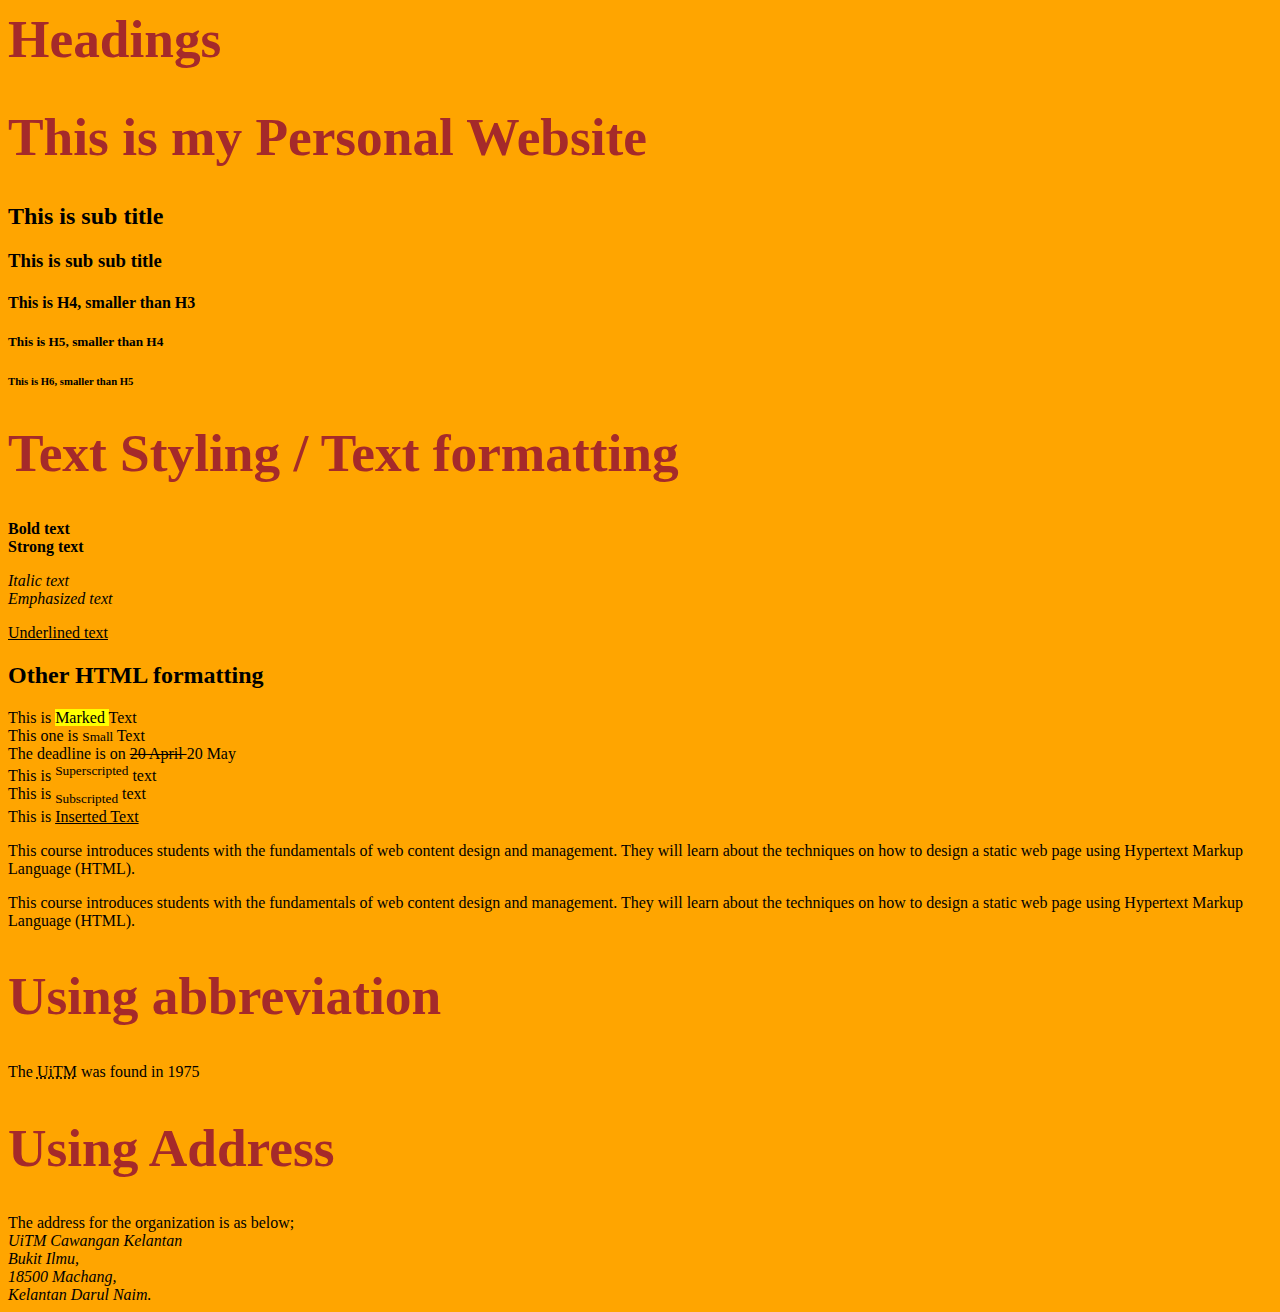
<file: index.html>
<html>
<head>
	<title>This is my Homepage</title>
	<link rel="stylesheet" href="css/style.css">
</head>
<body>
	<h1>Headings</h1>
	<h1>This is my Personal Website</h1>
	<h2>This is sub title</h2>
	<h3>This is sub sub title</h3>
	<h4>This is H4, smaller than H3</h4>
	<h5>This is H5, smaller than H4</h5>
	<h6>This is H6, smaller than H5</h6>

	<h1>Text Styling / Text formatting</h1>
	<b>Bold text</b><br>
	<strong>Strong text</strong><p>
	<i>Italic text</i><br>
	<em>Emphasized text</em><p>
	<u>Underlined text</u>

<h2>Other HTML formatting</h2>
	This is <mark>Marked </mark>Text<br>
	This one is <small>Small </small>Text<br>
	The deadline is on <del>20 April </del>20 May<br>
	This is <sup>Superscripted</sup> text<br>
	This is <sub>Subscripted</sub> text<br>
	This is <ins>Inserted Text</ins>

<p>This course introduces students with the fundamentals of web content design and management. They will learn about the techniques on how to design a static web page using Hypertext Markup Language (HTML). </p>
<p>This course introduces students with the fundamentals of web content design and management. They will learn about the techniques on how to design a static web page using Hypertext Markup Language (HTML). </p>

<h1>Using abbreviation</h1>

The <abbr title="Universiti Teknologi MARA">UiTM</abbr> was found in 1975

<h1>Using Address</h1>

The address for the organization is as below;

<address>
UiTM Cawangan Kelantan<br>
Bukit Ilmu,<br>
18500 Machang,<br>
Kelantan Darul Naim.
</address>
</file>
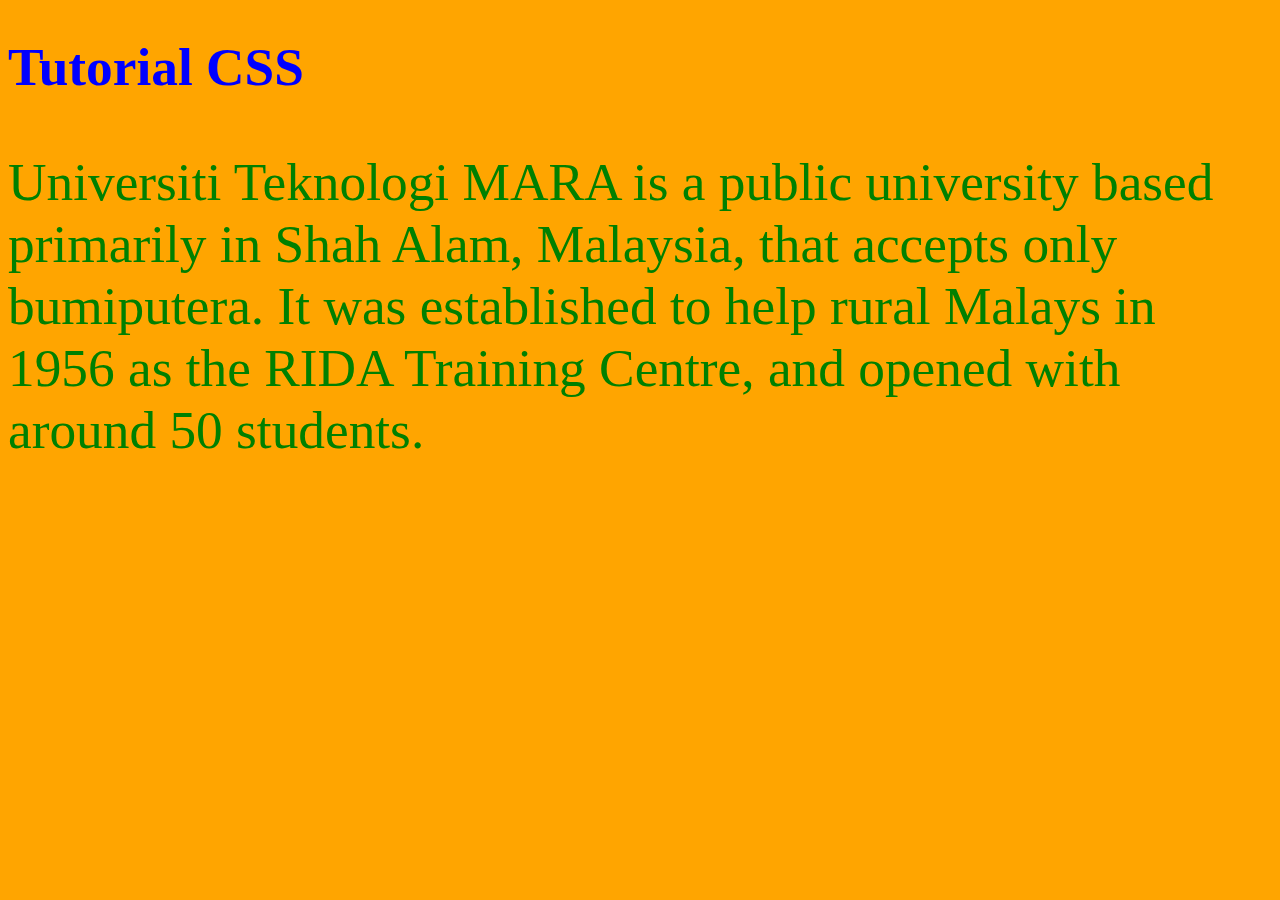
<file: tutorial-inline-css.html>
<!DOCTYPE html>
<html>
<head>
	<title>Tutorial CSS Inline CSS</title>
	<link rel="stylesheet" href="css/style.css">
</head>
<body>
	<h1 style="color:blue;">Tutorial CSS</h1>

	<p style="color:green;font-size:40pt;">Universiti Teknologi MARA is a public university based primarily in Shah Alam, Malaysia, that accepts only bumiputera. It was established to help rural Malays in 1956 as the RIDA Training Centre, and opened with around 50 students.</p>

</body>
</html>
</file>
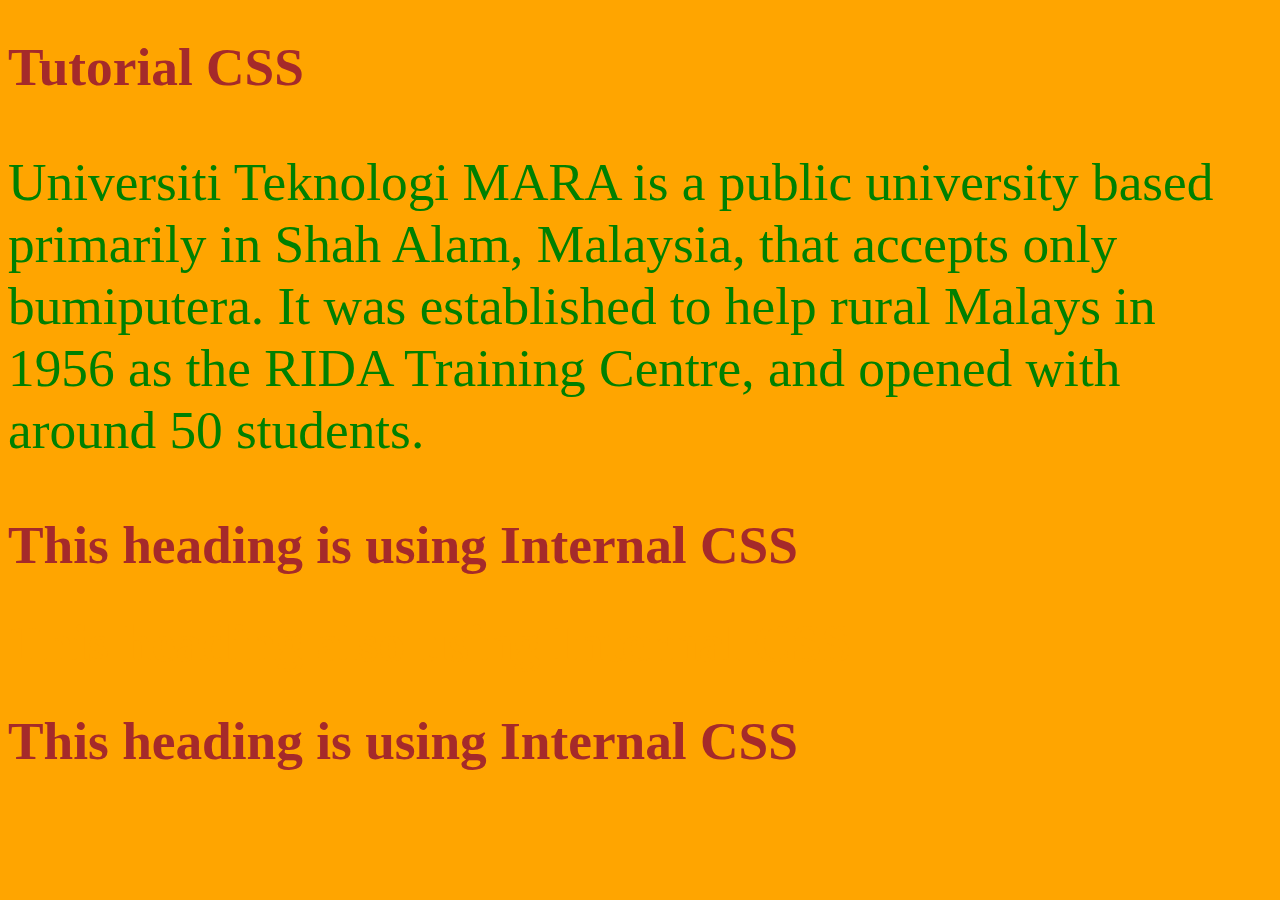
<file: tutorial-internal-css.html>
<!DOCTYPE html>
<html>
<head>
	  <title>Tutorial CSS Inline CSS</title>
	  <style>
	  	       h1 {color:pink;}

	  </style>
	  <link rel="stylesheet" href="css/style.css">
</head>
<body>
	  <h1>Tutorial CSS</h1>

	<p style="color:green;font-size:40pt;">Universiti Teknologi MARA is a public university based primarily in Shah Alam, Malaysia, that accepts only bumiputera. It was established to help rural Malays in 1956 as the RIDA Training Centre, and opened with around 50 students.</p>

	<h1>This heading is using Internal CSS</h1>

	<h1 style="color:orange;"> This heading also using Internal CSS</h1>

	<h1>This heading is using Internal CSS</h1>
</body>
</html>
</file>
<file: css/style.css>
body 
{
	background-color: orange;

}
h1
{
	color: brown;
	font-size: 40pt;
	font-family: Verdana;
</file>
